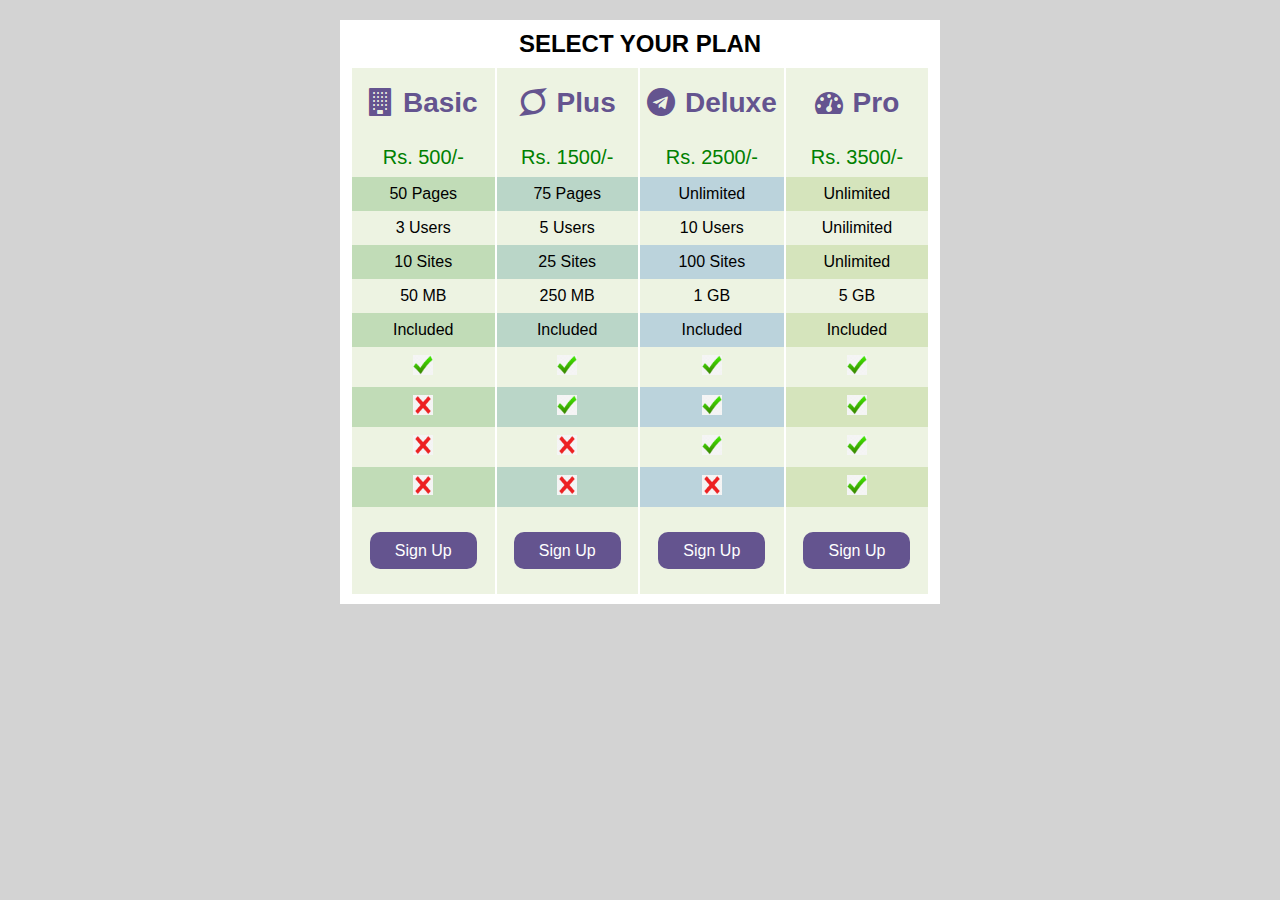
<file: practical13.html>
<!DOCTYPE html>
<html lang="en">
<head>
    <meta charset="UTF-8">
    <meta http-equiv="X-UA-Compatible" content="IE=edge">
    <meta name="viewport" content="width=device-width, initial-scale=1.0">
    <title>Practical-13</title>
    <link rel="Stylesheet" href="https://stackpath.bootstrapcdn.com/font-awesome/4.7.0/css/font-awesome.min.css">
    <style>
        *{padding: 0; margin: 0; box-sizing: border-box; font-family: Arial, Helvetica, sans-serif;}
        body
        {
            min-width: 100%;
            background-color: lightgrey;
        }
        .wrapper
        {
            width: 600px;
            background-color: #fff;
            padding: 10px;
            margin: 20px auto;
        }
        .custom-table
        {
            width: 100%;
            margin: 0 auto;
            border-collapse: collapse;
        }
        .basic
        {
            background-color:#c1dcb7;
        }
        .plus
        {
            background-color:#bad6c8;
        }
        .deluxe
        {
            background-color:#bbd3dc;
        }
        .pro
        {
            background-color:#d5e4bc;
        }
        .custom-table td, .custom-table th
        {
            width: 150px;
            padding: 8px 5px;
            text-align: center;
            border-right: 2px solid white;
            border-left: 2px solid white;
        }
        .custom-table th
        {
            height: 70px;
            color: #64548f;
            font-size: 28px;
        }
        i
        {
            font-size: 28px;
            color: #64548f;
            margin-right: 10px;
        }
        img
        {
            height: 20px;
            width: 20px;
        }
        tbody tr:nth-child(odd), 
        tfoot tr:nth-child(odd)
        {
            background-color: #edf3e2;
        }
        tfoot tr
        {
            line-height: 70px;
        }
        a
        {
            text-decoration: none;
            background-color: #64548f;
            padding: 10px 25px;
            color: white;
            border-radius: 10px;
            vertical-align: middle;
        }
        a:hover
        {
            background-color: red;
        }
        h2
        {
            text-align: center;
            text-transform: uppercase;
            margin-bottom: 10px;
        }
        tbody tr:first-child td
        {
            font-size: 20px;
            color: green;
        }
    </style>
</head>
<body>
    <div class="wrapper">
        <h2>Select Your Plan</h2>
        <table class="custom-table">
            <colgroup class="basic"></colgroup>
            <colgroup class="plus"></colgroup>
            <colgroup class="deluxe"></colgroup>
            <colgroup class="pro"></colgroup>
            <thread>
                <tr>
                    <th><i class="fa fa-building"></i>Basic</th>
                    <th><i class="fa fa-superpowers"></i>Plus</th>
                    <th><i class="fa fa-telegram"></i>Deluxe</th>
                    <th><i class="fa fa-tachometer"></i>Pro</th>
                </tr>
                <thead>
                    <tbody>
                        <tr>
                            <td>Rs. 500/-</td>
                            <td>Rs. 1500/-</td>
                            <td>Rs. 2500/-</td>
                            <td>Rs. 3500/-</td>
                        </tr>
                        <tr>
                            <td>50 Pages</td>
                            <td>75 Pages</td>
                            <td>Unlimited</td>
                            <td>Unlimited</td>
                        </tr>
                        <tr>
                            <td>3 Users</td>
                            <td>5 Users</td>
                            <td>10 Users</td>
                            <td>Unilimited</td>
                        </tr>
                        <tr>
                            <td>10 Sites</td>
                            <td>25 Sites</td>
                            <td>100 Sites</td>
                            <td>Unlimited</td>
                        </tr>
                        <tr>
                            <td>50 MB</td>
                            <td>250 MB</td>
                            <td>1 GB</td>
                            <td>5 GB</td>
                        </tr>
                        <tr>
                            <td>Included</td>
                            <td>Included</td>
                            <td>Included</td> 
                            <td>Included</td>
                        </tr>
                        <tr>
                            <td><img src="/images/icon-check(practical-13).png" alt=""></td>
                            <td><img src="/images/icon-check(practical-13).png" alt=""></td>
                            <td><img src="/images/icon-check(practical-13).png" alt=""></td>
                            <td><img src="/images/icon-check(practical-13).png" alt=""></td>
                        </tr>
                        <tr>
                            <td><img src="/images/icon-x(practical-13).png" alt=""></td>
                            <td><img src="/images/icon-check(practical-13).png" alt=""></td>
                            <td><img src="/images/icon-check(practical-13).png" alt=""></td>
                            <td><img src="/images/icon-check(practical-13).png" alt=""></td>
                        </tr>
                        <tr>
                            <td><img src="/images/icon-x(practical-13).png" alt=""></td>
                            <td><img src="/images/icon-x(practical-13).png" alt=""></td>
                            <td><img src="/images/icon-check(practical-13).png" alt=""></td>
                            <td><img src="/images/icon-check(practical-13).png" alt=""></td>
                        </tr>
                        <tr>
                            <td><img src="/images/icon-x(practical-13).png" alt=""></td>
                            <td><img src="/images/icon-x(practical-13).png" alt=""></td>
                            <td><img src="/images/icon-x(practical-13).png" alt=""></td>
                            <td><img src="/images/icon-check(practical-13).png" alt=""></td>
                        </tr>
                        <tr>

                        </tr>
                    </tbody>
                    <tfoot>
                        <tr>
                            <td><a href="#">Sign Up</a></td>
                            <td><a href="#">Sign Up</a></td>
                            <td><a href="#">Sign Up</a></td>
                            <td><a href="#">Sign Up</a></td>
                        </tr>
                    </tfoot>
                </thead>
            </thread>
        </table>
    </div>
</body>
</html>
</file>
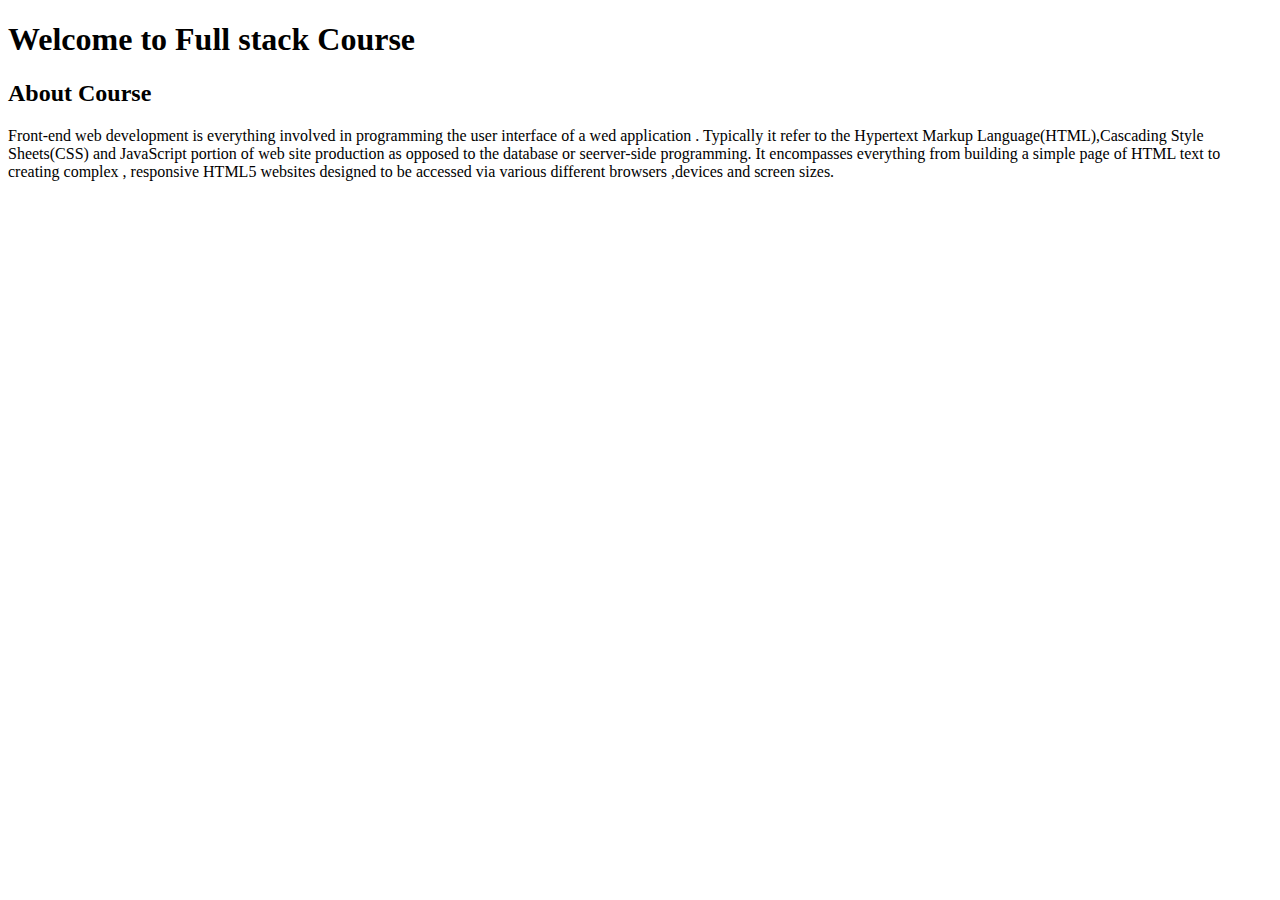
<file: pages/practical1.html>
<!DOCTYPE html>
<html lang="en">
<head>
    <meta charset="UTF-8">
    <meta http-equiv="X-UA-Compatible" content="IE=edge">
    <meta name="viewport" content="width=device-width, initial-scale=1.0">
    <title>Practical 1</title>
</head>
<body>
    <h1>Welcome to Full stack Course</h1>
    <h2>About Course</h2>
    <p>Front-end web development is everything involved in programming the user interface of a wed application .  Typically it refer to the Hypertext Markup Language(HTML),Cascading Style Sheets(CSS) and JavaScript  portion of web site production as opposed to the database or seerver-side programming. It encompasses everything from building a simple page of HTML text to creating complex , responsive HTML5  websites designed to be accessed via various different browsers ,devices and screen sizes.    </p>
</body>
</html>
</file>
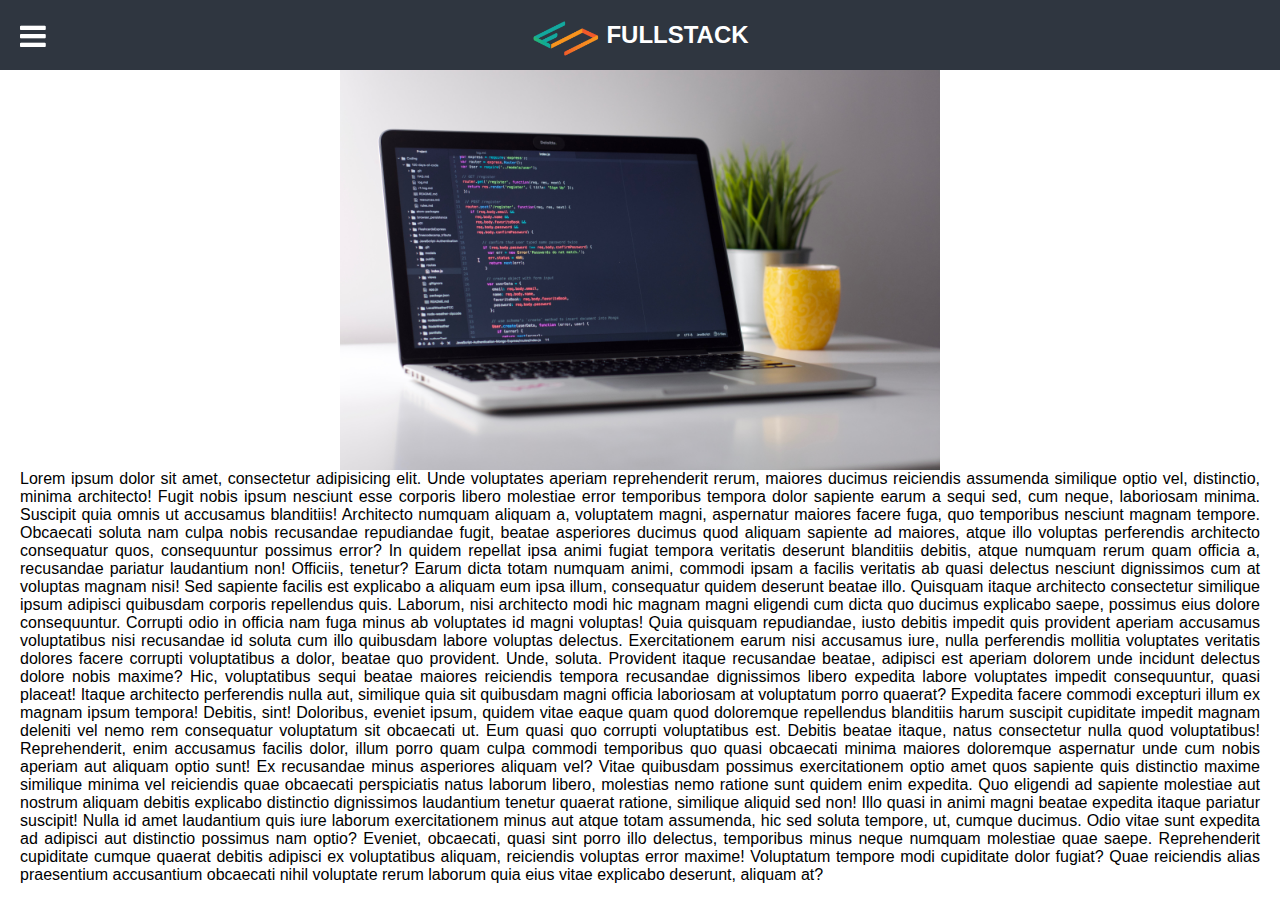
<file: pages/practical10.html>
<!DOCTYPE html>
<html lang="en">
  <head>
    <meta charset="UTF-8" />
    <meta name="viewport" content="width=device-width, initial-scale=1.0" />
    <title>Responsive Side- Bar</title>
    <link rel="stylesheet" href="https://stackpath.bootstrapcdn.com/font-awesome/4.7.0/css/font-awesome.min.css" >
    <style>
        *{
            padding: 0;
            margin: 0;
            box-sizing: border-box;
            font-family: Arial, Helvetica, sans-serif;        
        }
        .header
        {
            width: 100%;
            height: 70px;
            background-color: #2f3640;
            position: fixed;
            top: 0;            
            display: flex;
            justify-content: center;
        }
        .header img
        {
            height: 70px;
            width: 70px;
            margin-right: 5px;
        }
        .header h2
        {            
            line-height: 70px;
            text-align: center;
            color: white;            
        }
        .side-bar
        {
            width: 20%;
            height: 100vh;
            background-color:#353b48 ;
            position: fixed;
            top: 0;
            left: -100%;
            margin-top: 70px; 
            transition: .7s;
        }
        ul
        {
            list-style: none;
            margin: 0;padding: 0;
        }
        ul li
        {
            color: white;
            border-bottom: 2px solid rgba(255,255,255,.1);
        }
        ul li a 
        {
            display: block;
            color: white;
            text-decoration: none;
            text-transform: uppercase;
            padding: 20px;
        }    
        ul li a:hover
        {
            background-color: #dcdde1;
        color: black;    
        }  
        ul li a:hover i {
        background-color: #dcdde1;
        color: black;
        }
        a i {
        font-size: 18px;
        color: white;
        margin-right: 20px;
        }  
        .show-btn, .hide-btn
        {
            position: fixed;
            font-size: 30px;
            color: white;
            transition: .4s;
            top: 20px;
            left: 20px;            
        }
        .hide-btn
        {
            opacity: 0;
        }
        #chk
        {
            position: absolute;
            visibility: hidden;  
             z-index: -100;
        }
        
            #chk:checked ~ .side-bar
            {
                left: 0;
            }
            #chk:checked ~ .show-btn
            {
                opacity: 0;
            }
            #chk:checked ~ .hide-btn
            {
                opacity: 1;
            }
            #chk:checked ~ .main-content
            {
                width: 80%;
            }
        .main-content
        {
            float: right;
            width: 100%;
            transition: .7s;
            padding: 20px;
        }
        .main-content img
        {
            width: 100%;
            max-width: 600px;
            display: block;
            margin: auto;
            margin-top: 50px;
            
        }
        .main-content p
        {
            text-align: justify;
        }
        .social
        {
            margin-top: 180px;
            display: flex;
            justify-content: space-evenly;
            border-top: 2px solid rgba(255,255,255,.1);
            border-bottom: 2px solid rgba(255,255,255,.1);
        }
        .social i
        {
            padding: 10px 0;
            font-size: 30px;
            color: white;
            float: left;
        }

        @media (max-width: 500px)
        {
            .header
        {
            width: 100%;
            height: 70px;
            background-color:  #2f3640;
            position: fixed;
            top: 0;            
            display: flex;
            justify-content: center;
        }
        .header img
        {
            height: 70px;
            width: 70px;
            margin-right: 5px;
        }
        .header h2
        {
            display: none;           
        }
            .side-bar
        {
            width: 100%;
            height: 100vh;
            background-color:#353b48 ;
            position: fixed;
            top: 0;
            left: -100%;
            margin-top: 70px;
            transition: .7s;
            
        }
        ul
        {
            list-style: none;
            
        }
        ul li
        {            
            border-bottom: 2px solid rgba(255,255,255,.1);
        }
        ul li a 
        {
            display: block;
            color: white;
            text-decoration: none;
            text-transform: uppercase;
            padding: 20px;
        }        
       
        .show-btn, .hide-btn
        {
            position: fixed;
            font-size: 30px;
            color: white;
            line-height: 70px;
            transition: .4s;
            top: 0px;
            left: 20px;            
        }
        .hide-btn
        {
            opacity: 0;
        }
        #chk
        {
            position: absolute;
            visibility: hidden;  
             z-index: -100;
        }
        
            #chk:checked ~ .side-bar
            {
                left: 0;
            }
            #chk:checked ~ .show-btn
            {
                opacity: 0;
            }
            #chk:checked ~ .hide-btn
            {
                opacity: 1;
            }
            #chk:checked ~ .content
            {
                width: 80%;
            }
        }
    </style>
   
  <body>
    <div class="header">
        <img
        src="../images/practical10 logo.png"
        alt=""
      />
        <h2>FULLSTACK</h2>
    </div>
        <input type="checkbox"  id="chk">
        <label for="chk" class="show-btn">
            <i class="fa fa-bars"></i>
        </label>
        <label for="chk" class="hide-btn">
            <i class="fa fa-times" ></i>
        </label>
    <div class="side-bar">
        <ul>
            <li>
              <a href="#"
                ><i class="fa fa-home" aria-hidden="true"></i><span>Home</span></a
              >
            </li>
            <li>
              <a href="#"
                ><i class="fa fa-user" aria-hidden="true"></i><span>About</span></a
              >
            </li>
            <li>
              <a href="#"
                ><i class="fa fa-tasks" aria-hidden="true"></i
                ><span>Services</span></a
              >
            </li>
            <li>
              <a href="#"
                ><i class="fa fa-rss" aria-hidden="true"></i><span>Blog</span></a
              >
            </li>
            <li>
              <a href="#"
                ><i class="fa fa-id-card" aria-hidden="true"></i
                ><span>Contact</span></a
              >
            </li>
          </ul>
      <div class="social">          
        <a href="#" target="_blank" "><i class="fa fa-facebook-square"></i></a>
        <a href="#" target="_blank" "><i class="fa fa-youtube-square" aria-hidden="true"></i></a>
        <a href="#" target="_blank" "><i class="fa fa-instagram" aria-hidden="true"></i></a>
      </div>
    </div>
    <div class="main-content">
        <img src="../images/practical10.jpg" alt="">
        <p>
            Lorem ipsum dolor sit amet, consectetur adipisicing elit. Unde voluptates aperiam reprehenderit rerum, maiores ducimus reiciendis assumenda similique optio vel, distinctio, minima architecto! Fugit nobis ipsum nesciunt esse corporis libero molestiae error temporibus tempora dolor sapiente earum a sequi sed, cum neque, laboriosam minima. Suscipit quia omnis ut accusamus blanditiis! Architecto numquam aliquam a, voluptatem magni, aspernatur maiores facere fuga, quo temporibus nesciunt magnam tempore. Obcaecati soluta nam culpa nobis recusandae repudiandae fugit, beatae asperiores ducimus quod aliquam sapiente ad maiores, atque illo voluptas perferendis architecto consequatur quos, consequuntur possimus error? In quidem repellat ipsa animi fugiat tempora veritatis deserunt blanditiis debitis, atque numquam rerum quam officia a, recusandae pariatur laudantium non! Officiis, tenetur? Earum dicta totam numquam animi, commodi ipsam a facilis veritatis ab quasi delectus nesciunt dignissimos cum at voluptas magnam nisi! Sed sapiente facilis est explicabo a aliquam eum ipsa illum, consequatur quidem deserunt beatae illo. Quisquam itaque architecto consectetur similique ipsum adipisci quibusdam corporis repellendus quis. Laborum, nisi architecto modi hic magnam magni eligendi cum dicta quo ducimus explicabo saepe, possimus eius dolore consequuntur. Corrupti odio in officia nam fuga minus ab voluptates id magni voluptas! Quia quisquam repudiandae, iusto debitis impedit quis provident aperiam accusamus voluptatibus nisi recusandae id soluta cum illo quibusdam labore voluptas delectus. Exercitationem earum nisi accusamus iure, nulla perferendis mollitia voluptates veritatis dolores facere corrupti voluptatibus a dolor, beatae quo provident. Unde, soluta. Provident itaque recusandae beatae, adipisci est aperiam dolorem unde incidunt delectus dolore nobis maxime? Hic, voluptatibus sequi beatae maiores reiciendis tempora recusandae dignissimos libero expedita labore voluptates impedit consequuntur, quasi placeat! Itaque architecto perferendis nulla aut, similique quia sit quibusdam magni officia laboriosam at voluptatum porro quaerat? Expedita facere commodi excepturi illum ex magnam ipsum tempora! Debitis, sint! Doloribus, eveniet ipsum, quidem vitae eaque quam quod doloremque repellendus blanditiis harum suscipit cupiditate impedit magnam deleniti vel nemo rem consequatur voluptatum sit obcaecati ut. Eum quasi quo corrupti voluptatibus est. Debitis beatae itaque, natus consectetur nulla quod voluptatibus! Reprehenderit, enim accusamus facilis dolor, illum porro quam culpa commodi temporibus quo quasi obcaecati minima maiores doloremque aspernatur unde cum nobis aperiam aut aliquam optio sunt! Ex recusandae minus asperiores aliquam vel? Vitae quibusdam possimus exercitationem optio amet quos sapiente quis distinctio maxime similique minima vel reiciendis quae obcaecati perspiciatis natus laborum libero, molestias nemo ratione sunt quidem enim expedita. Quo eligendi ad sapiente molestiae aut nostrum aliquam debitis explicabo distinctio dignissimos laudantium tenetur quaerat ratione, similique aliquid sed non! Illo quasi in animi magni beatae expedita itaque pariatur suscipit! Nulla id amet laudantium quis iure laborum exercitationem minus aut atque totam assumenda, hic sed soluta tempore, ut, cumque ducimus. Odio vitae sunt expedita ad adipisci aut distinctio possimus nam optio? Eveniet, obcaecati, quasi sint porro illo delectus, temporibus minus neque numquam molestiae quae saepe. Reprehenderit cupiditate cumque quaerat debitis adipisci ex voluptatibus aliquam, reiciendis voluptas error maxime! Voluptatum tempore modi cupiditate dolor fugiat? Quae reiciendis alias praesentium accusantium obcaecati nihil voluptate rerum laborum quia eius vitae explicabo deserunt, aliquam at?
        </p>
    </div>  
  </body>
</html>
</file>
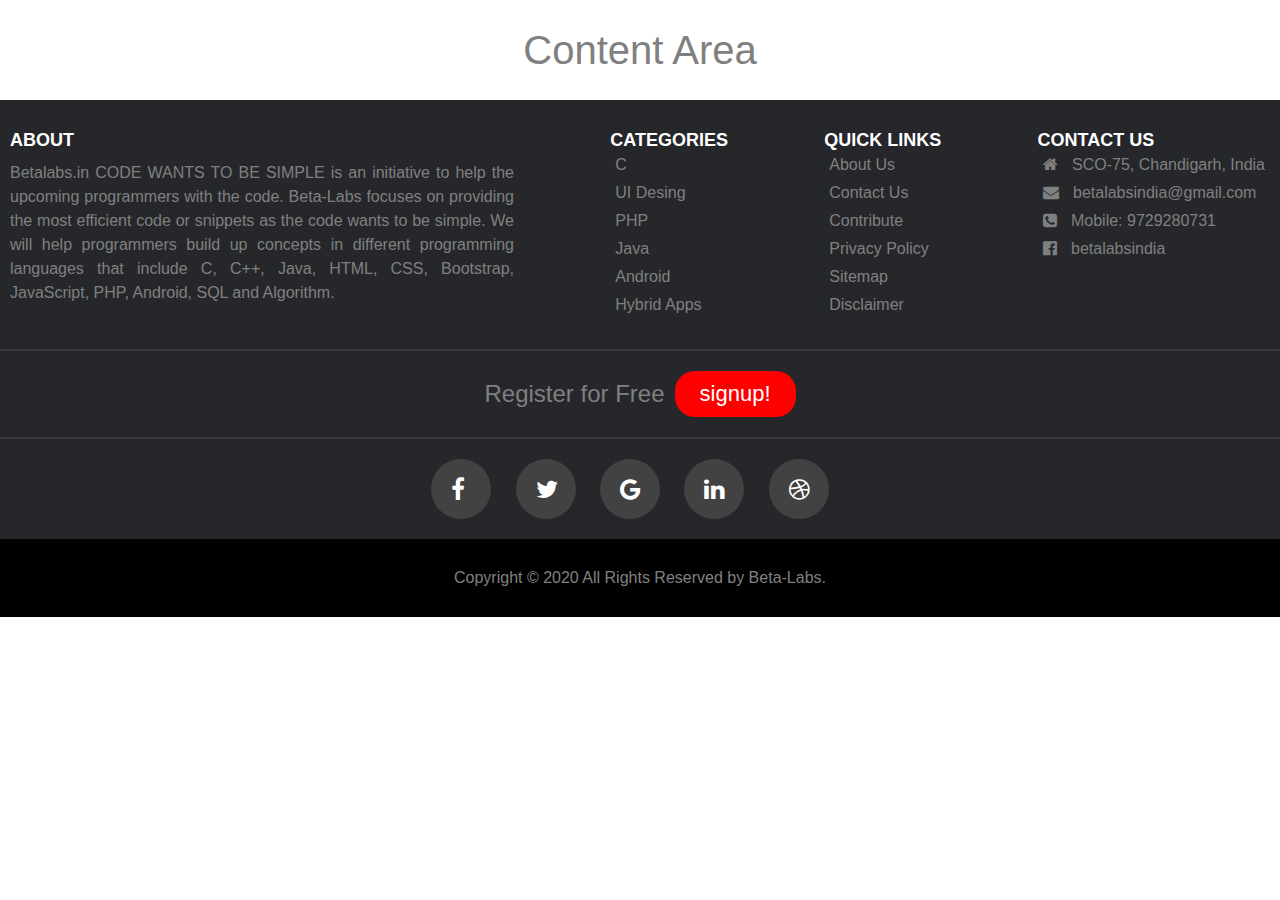
<file: pages/practical11.html>
<!DOCTYPE html>
<html lang="en">
  <head>
    <meta charset="UTF-8" />
    <meta name="viewport" content="width=device-width, initial-scale=1.0" />
    <title>Responsive Footer</title>
    <link rel="stylesheet" href="../css/practical11.css" />
    <link
      rel="stylesheet"
      href="https://stackpath.bootstrapcdn.com/font-awesome/4.7.0/css/font-awesome.min.css"
      integrity="sha384-wvfXpqpZZVQGK6TAh5PVlGOfQNHSoD2xbE+QkPxCAFlNEevoEH3Sl0sibVcOQVnN"
      crossorigin="anonymous"
    />
  </head>
  <body>
    <section class="main-content">Content Area</section>
    <footer>
      <section class="sec-1">
        <section class="about">
          <h2>About</h2>
          <p>
            Betalabs.in CODE WANTS TO BE SIMPLE is an initiative to help the
            upcoming programmers with the code. Beta-Labs focuses on providing
            the most efficient code or snippets as the code wants to be simple.
            We will help programmers build up concepts in different programming
            languages that include C, C++, Java, HTML, CSS, Bootstrap,
            JavaScript, PHP, Android, SQL and Algorithm.
          </p>
        </section>
        <section class="link1">
          <h2>Categories</h2>
          <ul>
            <li><a href="#">C</a></li>
            <li><a href="#">UI Desing</a></li>
            <li><a href="#">PHP</a></li>
            <li><a href="#">Java</a></li>
            <li><a href="#">Android</a></li>
            <li><a href="#">Hybrid Apps</a></li>
          </ul>
        </section>
        <section class="link2">
          <h2>Quick Links</h2>
          <ul>
            <li><a href="#">About Us</a></li>
            <li><a href="#">Contact Us</a></li>
            <li><a href="#">Contribute</a></li>
            <li><a href="#">Privacy Policy</a></li>
            <li><a href="#">Sitemap</a></li>
            <li><a href="#">Disclaimer</a></li>
          </ul>
        </section>
        <section class="link3">
          <h2>Contact Us</h2>
          <ul>
            <li>
              <i class="fa fa-home"></i> <span>SCO-75, Chandigarh, India</span>
            </li>
            <li>
              <i class="fa fa-envelope"></i>
              <span>betalabsindia@gmail.com</span>
            </li>
            <li>
              <i class="fa fa-phone-square"></i>
              <span>Mobile: 9729280731</span>
            </li>
            <li>
              <i class="fa fa-facebook-official"></i>
              <a href="#">betalabsindia</a>
            </li>
          </ul>
        </section>
      </section>
      <hr width="100%" noshade/>
      <section class="sec-2">
        <p>Register for Free</p>
        <a href="#">signup!</a>
      </section>
      <hr width="100%" noshade/>
      <section class="sec-3">
        <ul>
          <li>
            <a href="#"><i class="fa fa-facebook"></i></a>
          </li>
          <li>
            <a href="#"><i class="fa fa-twitter"></i></a>
          </li>
          <li>
            <a href="#"><i class="fa fa-google"></i></a>
          </li>
          <li>
            <a href="#"><i class="fa fa-linkedin"></i></a>
          </li>
          <li>
            <a href="#"><i class="fa fa-dribbble"></i></a>
          </li>
        </ul>
      </section>
      <section class="sec-4">
        <p>
          Copyright © 2020 All Rights Reserved by
          <a href="https://www.beta-labs.in">Beta-Labs.</a>
        </p>
      </section>
    </footer>
  </body>
</html>
</file>
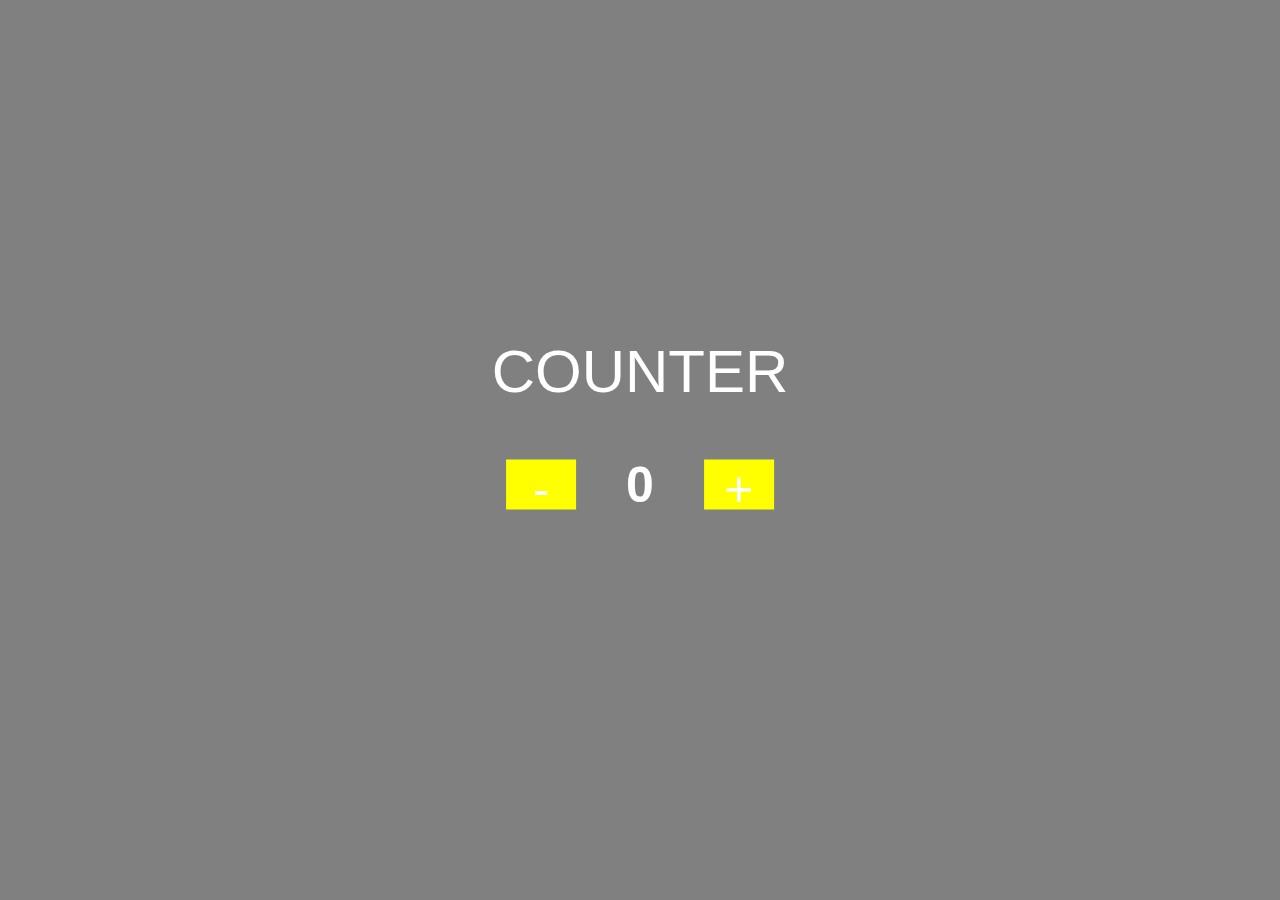
<file: pages/practical14.html>
<!DOCTYPE html>
<html lang="en">
<head>
    <meta charset="UTF-8">
    <meta http-equiv="X-UA-Compatible" content="IE=edge">
    <meta name="viewport" content="width=device-width, initial-scale=1.0">
    <title>Practical-14</title>
    <style>
        *{
            padding: 0;margin: 0;box-sizing: border-box;
        }
        body{
            background-color: grey;
            position: absolute;
            top: 50%;
            left: 50%;
            transform: translate(-50%, -50%);
            text-align: center;
            color: white;
            font-size: 60px;
            font-family: Arial, Helvetica, sans-serif;
            text-transform: uppercase;
        }
        .card{
            display: flex;
            justify-content: center;
            align-items: center;
            height: 100%;
            padding: 50px;
           
        }
        h2{
            margin: 0 50px;
            font-size: 50px;
        }
        button{
            width: 70px;
            height: 50px;
            outline: none;
            border-style: none;
            font-size: 50px;
            background-color: yellow;
            color: white;
            box-shadow: 8px 8px 20px #00000027,-8px -8px, 20px #969393;
           
        }
        button:hover{
            background-color: rgb(233, 233, 143);
            color: whitesmoke;
            border-color: black;
        }
    </style>
</head>
<body>
    <div class="container">
        <p>Counter</p>
        <div class="card">
            <button onclick="decrement()">-</button>
            <h2 id="root"></h2>
            <button onclick="increment()">+</button>
        </div>

    </div>
    <script>
        var data = 0;
        document.getElementById("root").innerText=data;
        function decrement(){
            if(data == 0){
                return;
            }
            data = data-1;
            document.getElementById("root").innerText=data;
        }
        function increment(){
            data = data+1;
            document.getElementById("root").innerText=data;
        }
    </script>
</body>
</html>
</file>
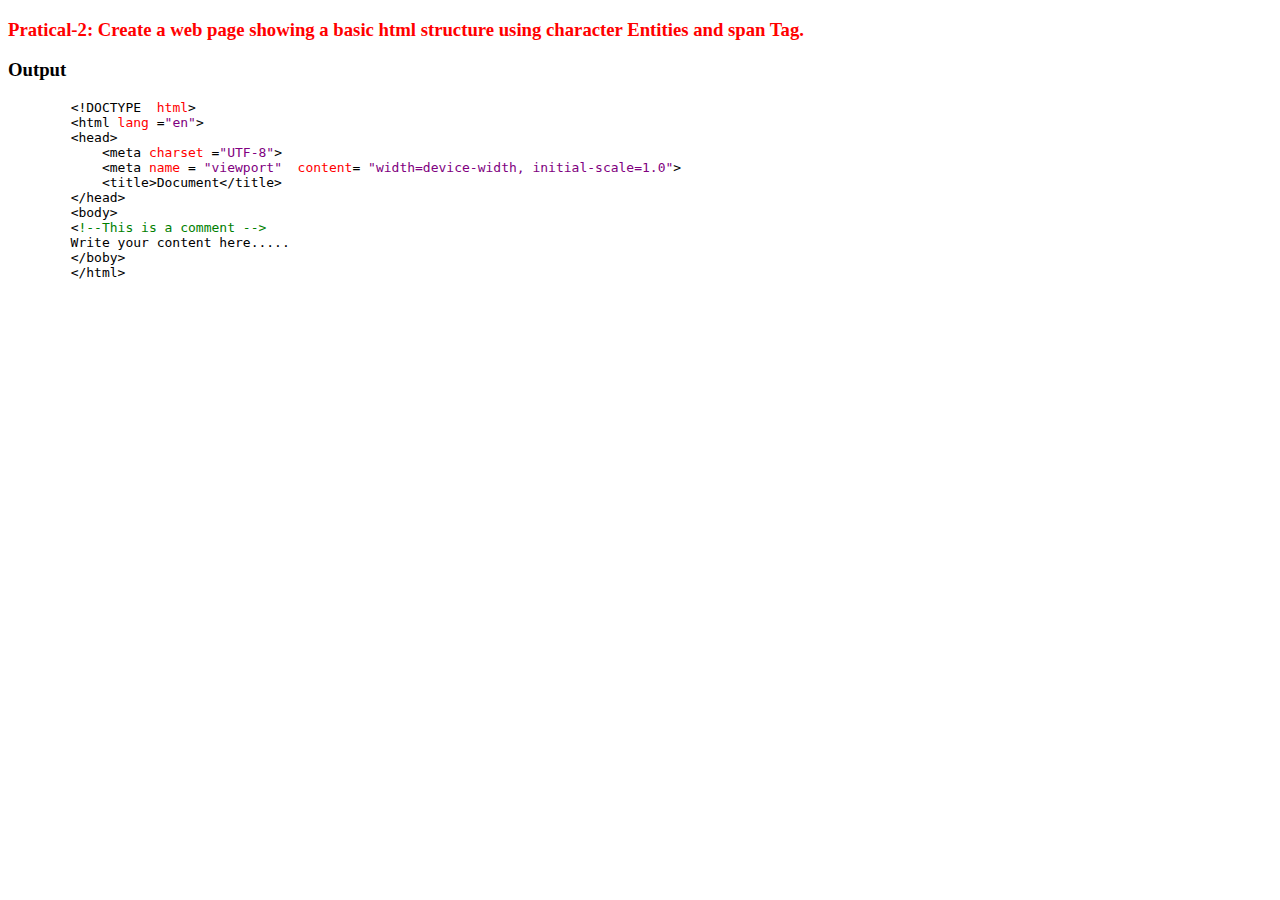
<file: pages/practical2.html>
<!DOCTYPE html>
<html lang="en">
<head>
    <meta charset="UTF-8">
    <meta http-equiv="X-UA-Compatible" content="IE=edge">
    <meta name="viewport" content="width=device-width, initial-scale=1.0">
    <title>Assignment-2</title>
</head>
<body>
    <h3 style="color:red;"> Pratical-2: Create a web page showing a basic html structure using character Entities and span Tag.</h3>
    <h3>Output</h3>
    <pre>
        <span><</span>!DOCTYPE <span style="color : red"> html</span>>
        <span><</span>html <span style="color: red">lang </span>=<span style="color : purple">"en"</span>>
        <span><</span>head>
            <span><</span>meta <span style = "color : red" >charset </span>=<span style = "color : purple">"UTF-8"</span>>
            <span><</span>meta <span style = "color : red">name </span>= <span style = "color :purple" >"viewport"</span> <span style = "color : red" > content</span>= <span style = "color :purple" >"width=device-width, initial-scale=1.0"</span>>
            <span><</span>title>Document<span><</span>/title>
        <span><</span>/head>
        <span><</span>body>
        <span><</span><span style="color : green;">!--This is a comment --></span>
        Write your content here.....
        <span><</span>/boby>
        <span><</span>/html>
    </pre>
</body>
</html>
</file>
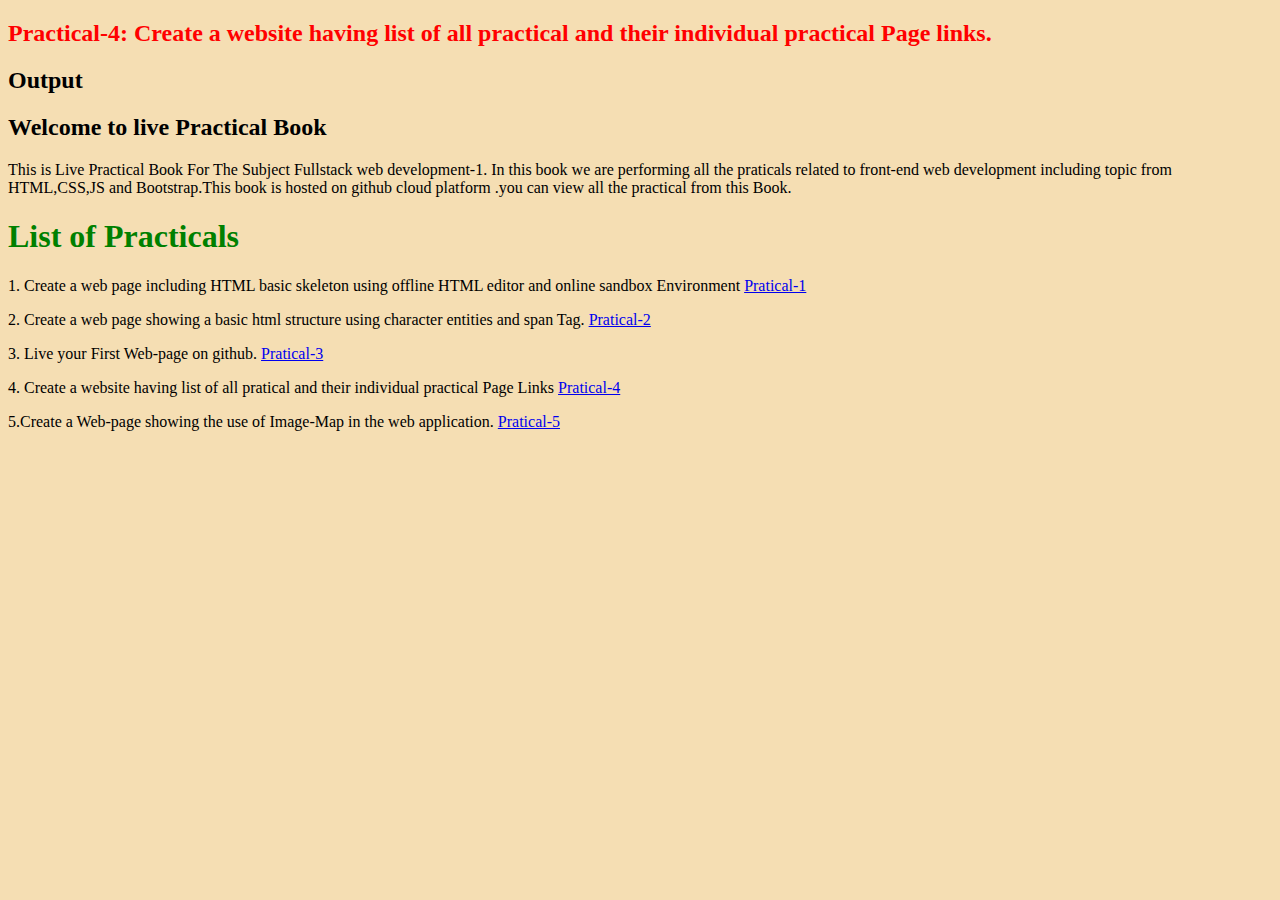
<file: pages/practical4.html>
<!DOCTYPE html>
<html lang="en">
<head>
    <meta charset="UTF-8">
    <meta http-equiv="X-UA-Compatible" content="IE=edge">
    <meta name="viewport" content="width=device-width, initial-scale=1.0">
    <title>Practical 4</title>
    <link rel="stylesheet" href="../css/practical4.css"></link>
</head>
<body>
    <span style="color: red;"><h2> Practical-4: Create a website having list of all practical and their individual 
    practical Page links.</h2></span>
    <h2>Output</h2>
    <h2>Welcome to live Practical Book</h2>
    <p>This is Live Practical Book For The Subject Fullstack web development-1.
        In this book we are performing all the praticals related to front-end web development
        including topic from HTML,CSS,JS and Bootstrap.This book is hosted on github 
        cloud platform .you can view all the practical from this Book.
    </p>
    <span style="color: green;"> <h1>List of Practicals</h1></span>
    <p>
        1. Create a web page including HTML basic skeleton using offline HTML editor
        and online sandbox Environment
        <a href="practical1.html">Pratical-1</a>
    </p>
    <p>
        2. Create a web page showing a basic html structure using character entities
        and span Tag.
        <a href="practical2.html">Pratical-2</a>
    </p>
    <p>
        3. Live your First Web-page on github.
        <a href="practical3.html">Pratical-3</a>
    </p>
    <p>
        4. Create a website having list of all pratical and their individual practical
        Page Links
        <a href="practical4.html">Pratical-4</a>
    </p>
    <p>
        5.Create a Web-page showing the use of Image-Map in the web application.
        <a href="practical5.html">Pratical-5</a>
    </p>
</body>
</html>
</file>
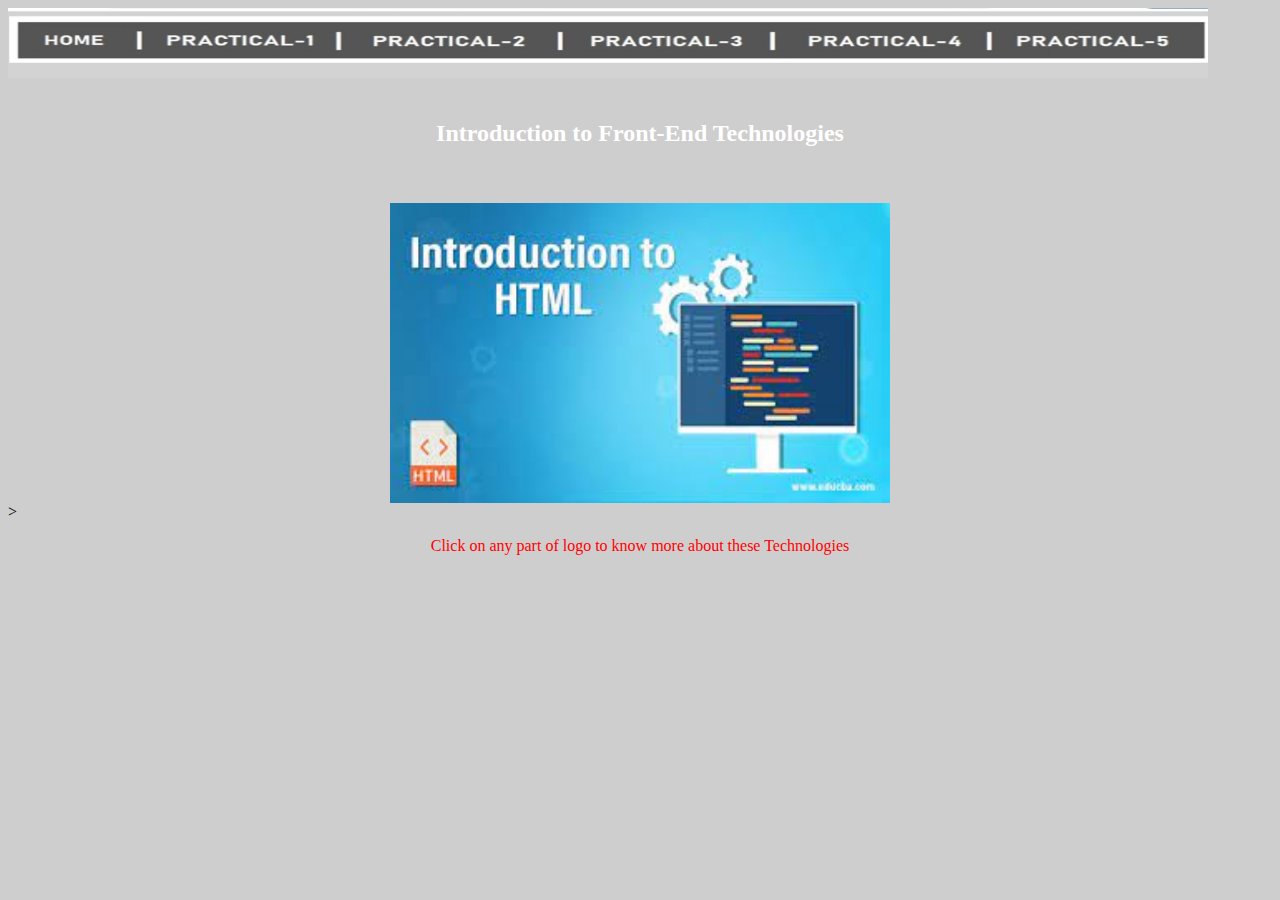
<file: pages/practical5.html>
<!DOCTYPE html>
<html lang="en">
<head>
    <meta charset="UTF-8">
    <meta http-equiv="X-UA-Compatible" content="IE=edge">
    <meta name="viewport" content="width=device-width, initial-scale=1.0">
    <title>Practical 5</title>
    <link rel="stylesheet" href="../css/practical5.css"></link>
</head>
<body>
    <img src="../images/practical5(1).png" alt="" style="height: 70px; width: 1200px;"
    usemap="#Mymap" >
    <map name="Mymap">
        <area
            shape="rectangle" 
            coords="14,20 ,140,60"
            href="https://github.com/01ayushi27/symmetrical-computing-machine" 
            alt=""
         />
         <area
            shape="rectangle" 
            coords="160,20, 330,70"
            href="https://github.com/01ayushi27/symmetrical-computing-machine/blob/master/pages/practical1.html" 
            alt=""
         />
         <area
            shape="rectangle" 
            coords="350,20 , 550,70"
            href="https://github.com/01ayushi27/symmetrical-computing-machine/blob/master/pages/practical2.html" 
            alt=""
         />
         <area
            shape="rectangle" 
            coords="570,20 , 760,70"
            href="https://github.com/01ayushi27/symmetrical-computing-machine/blob/master/pages/practical3.html" 
            alt=""
         />
         <area
            shape="rectangle" 
            coords="780,20 , 970,70 "
            href="https://github.com/01ayushi27/symmetrical-computing-machine/blob/master/pages/practical4.html" 
            alt=""
         />
         <area
            shape="rectangle" 
            coords="990,20 , 1250,70"
            href="https://github.com/01ayushi27/symmetrical-computing-machine/blob/master/pages/practical5.html" 
            alt=""
         />
    </map>
    <br>
    <br>
    <span style="color:white;">
    <h2> Introduction to Front-End Technologies</h2>
    </span>
    <br>
    <br>
    <div id="images">
    <img src="../images/practical5B.jpg" alt="" style="height: 300px; width: 500px;"
    usemap="#map2" >>
    <map name="#map2">
      <area
         shape="rectangle" 
         coords="24,12 , 218,140"
         href="../images/html.png" 
         alt=""
      />
      <area
         shape="circle" 
         coords="360,50 ,100"
         href="../images/css.png" 
         alt=""
   />
      <area
         shape="rectangle" 
         coords="34,170 , 200,400"
         href="../images/js.png" 
         alt=""
   />
      <area
         shape="poly" 
         coords="360,150 , 280,360 , 430,380"
         href="../images/bs.jpg" 
         alt=""
      />
    </map>
   </div>
    <span style="color : red;">
     <p>Click on any part of logo to know more about these Technologies</p></span>
</body>
</html>
</file>
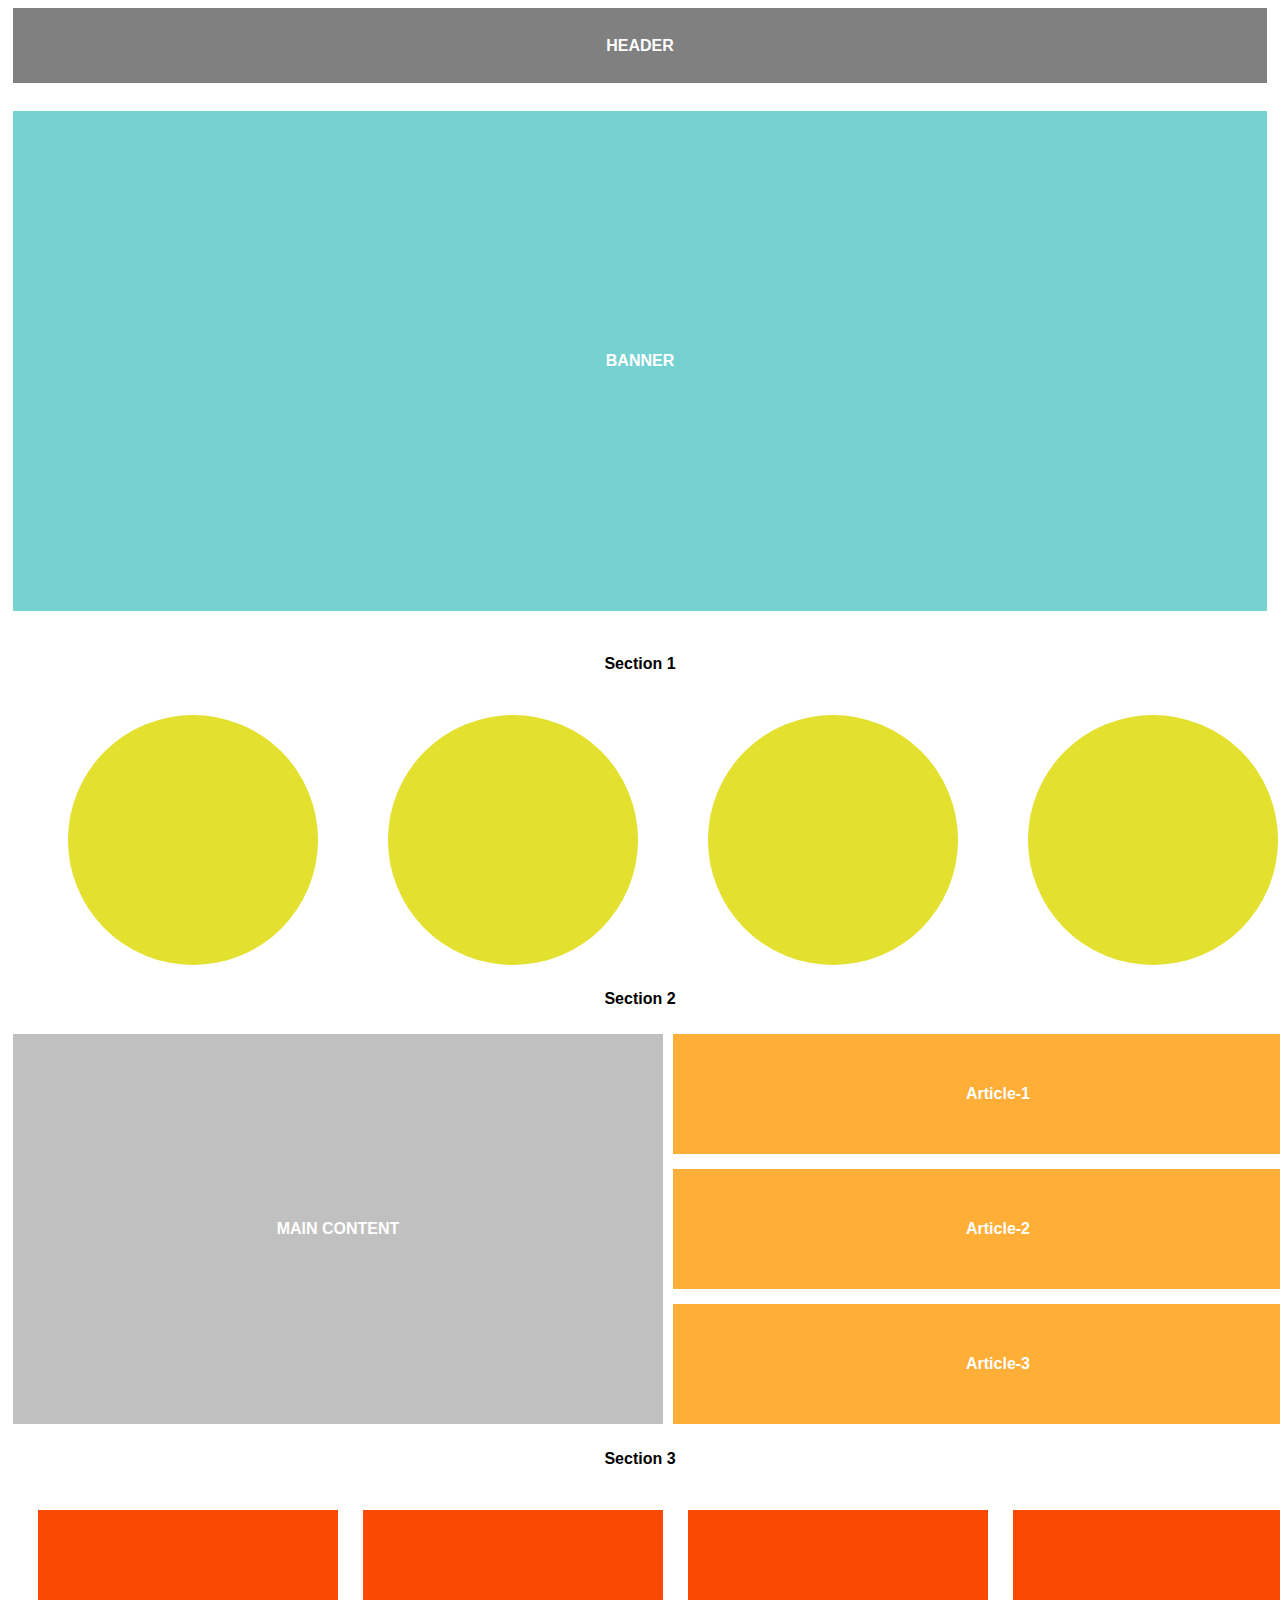
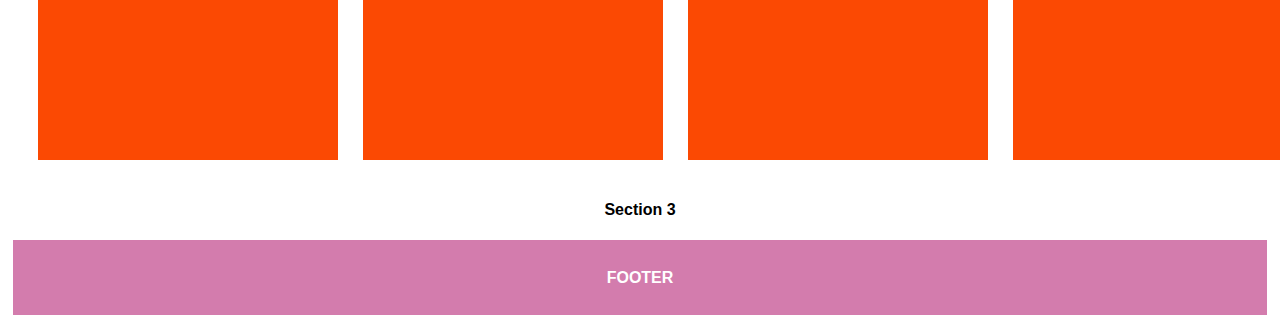
<file: pages/practical7.html>
<!DOCTYPE html>
<html lang="en" dir="ltr">
  <head>
    <meta charset="utf-8">
    <title>Practical 7</title>
    <style>
      * {
        font-family: Arial;
      }
      .navbar {
        display: flex;
        align-items: center;
        justify-content: center;
        color: white;
        margin: 5px;
        height: 75px;
        background-color: grey;
      }
      .banner {
        display: flex;
        align-items: center;
        justify-content: center;
        color: white;
        margin: 5px;
        height: 500px;
        background-color: #76D1D1;
      }
      .section1 {
        display: inline-flex;
        height: 200px;
        margin: 20px;
      }
      .circle {
        color: white;
        border-radius: 50%;
        width: 250px;
        height: 250px;
        margin-left: 40px;
        margin-right: 30px;
        background-color: #E3E02F;
      }

      .section3 {
        display: inline-flex;
        height: 250px;
        margin: 20px;
      }
      .square {
        color: white;
        width: 300px;
        margin-left: 10px;
        margin-right: 15px;
        background-color: #FB4903;
      }
      .section2 {
        display: inline-flex;
        height: 400px;
      }
      .left {
        display: flex;
        align-items: center;
        justify-content: center;
        color: white;
        margin: 5px;
        width: 650px;
        background-color: silver;
      }
      .right {
        margin: 5px;
        width: 650px;
      }
      .article {
        display: flex;
        align-items: center;
        justify-content: center;
        color: white;
        height: 120px;
        margin-bottom: 15px;
        background-color: #FFAE38;
      }
      .footer {
        display: flex;
        align-items: center;
        justify-content: center;
        color: white;
        margin: 5px;
        height: 75px;
        background-color: #D37CAD;
      }
    </style>
  </head>
  <body>
    <div class="navbar">
      <p style="text-align:center"><b>HEADER</b></p>
    </div>
    <br>
    <div class="banner">
      <p stylt="text-align:center"><b>BANNER</b></p>
    </div>
    <br>
    <h4 style="text-align:center">Section 1</h4>
    <div class="section1">
        <div class="circle">

        </div>
        <div class="circle">

        </div>
        <div class="circle">

        </div>
        <div class="circle">

        </div>
    </div>
    <br>
    <h4 style="text-align:center">Section 2</h4>
    <div class="section2">
      <div class="left">
        <p style="text-align: center;"><b>MAIN CONTENT</b></p>
      </div>
      <div class="right">
          <div class="article">
            <p style="text-align: center;"><b>Article-1</b></p>
          </div>
          <div class="article">
            <p style="text-align: center;"><b>Article-2</b></p>
          </div>
          <div class="article">
            <p style="text-align: center;"><b>Article-3</b></p>
          </div>
        </div>
      </div>
      <br>
      <h4 style="text-align:center">Section 3</h4>
      <div class="section3">
          <div class="square">

            </div>
            <div class="square">

            </div>
            <div class="square">

            </div>
            <div class="square">

            </div>
      </div>
      <br>
      <h4 style="text-align:center">Section 3</h4>
      <div class="footer">
        <p align="center"><b>FOOTER</b></p>
      </div>
  </body>
</html>
</file>
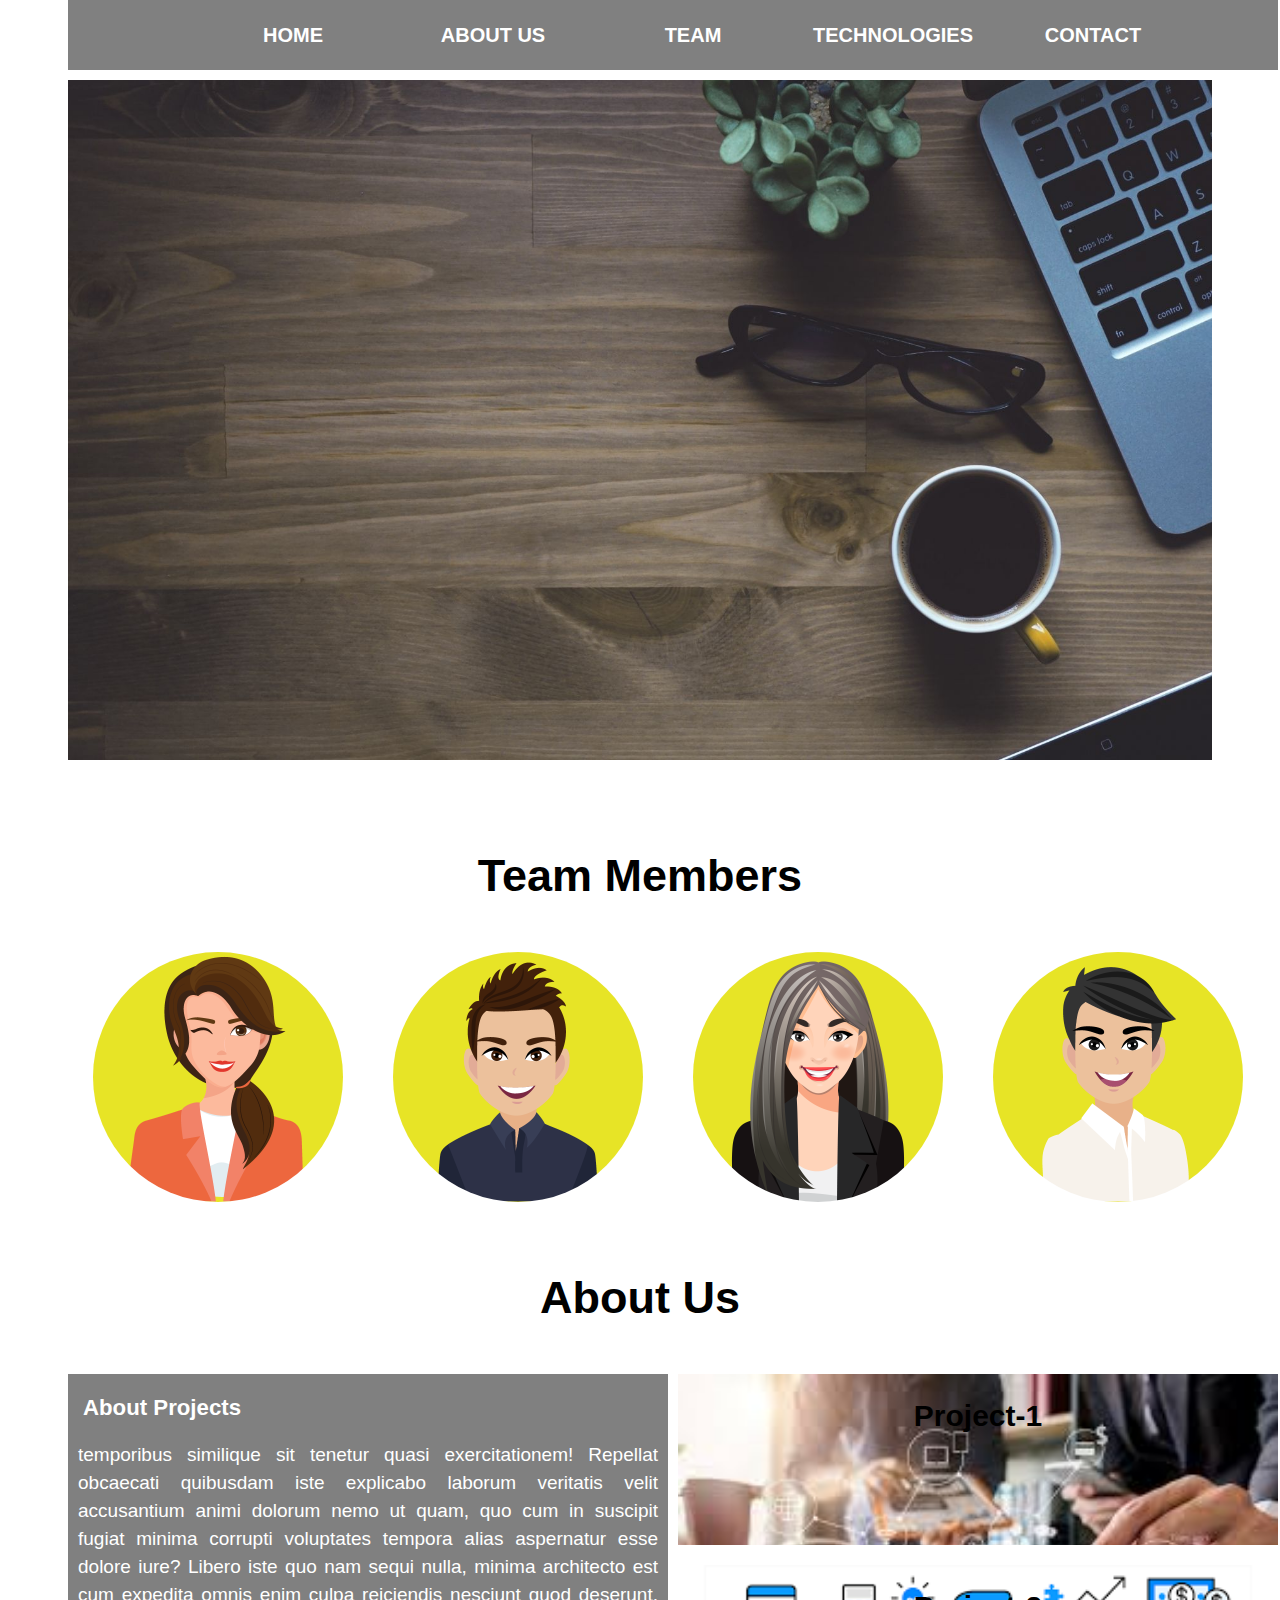
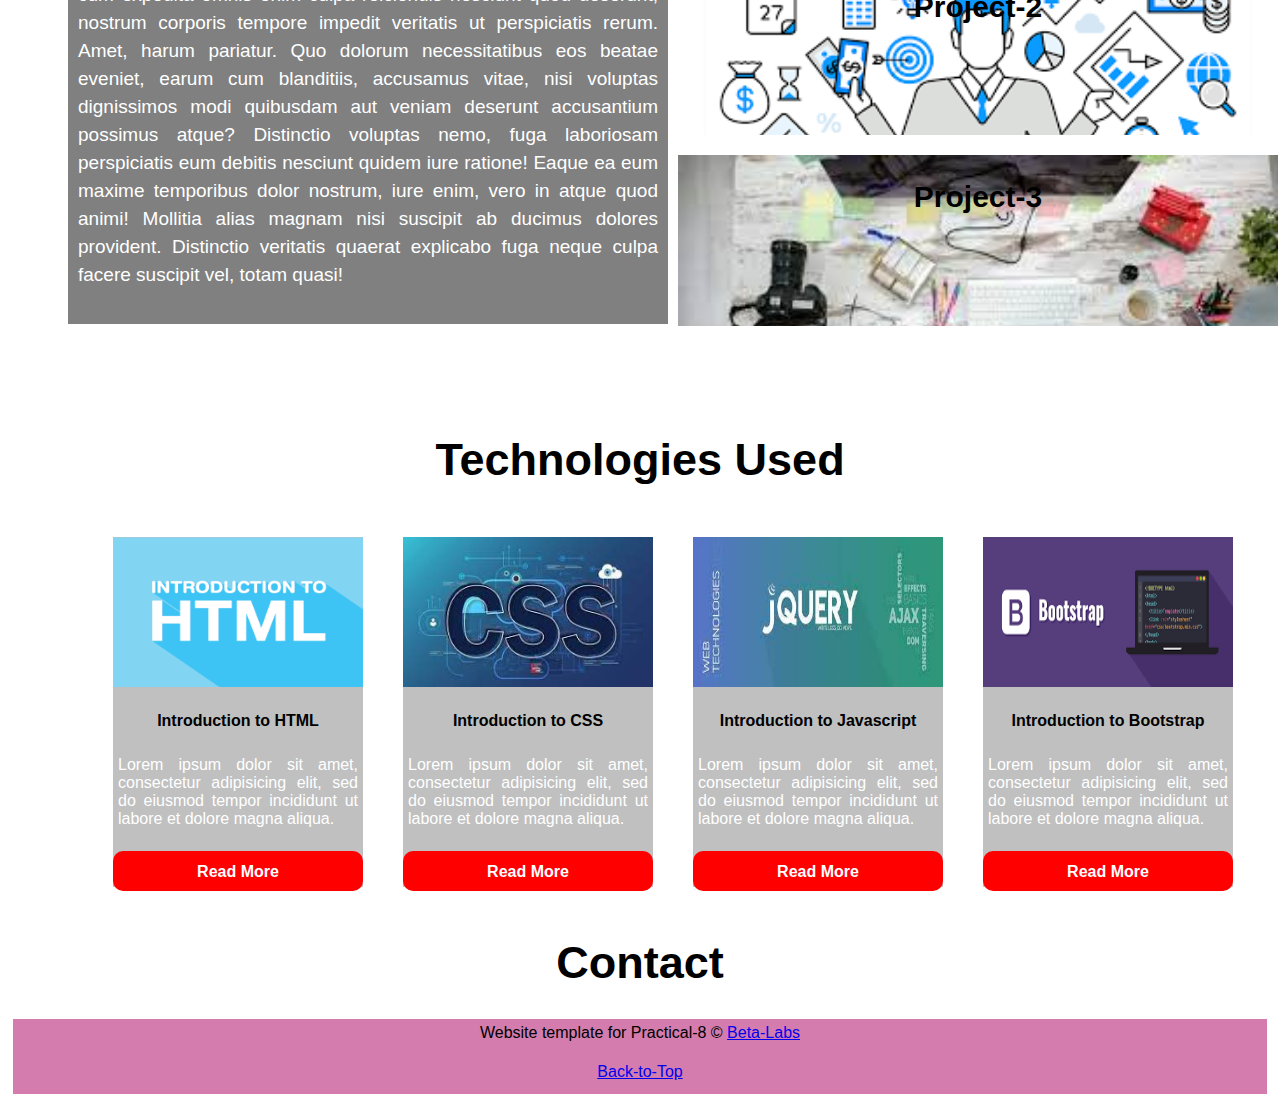
<file: pages/practical8.html>
<!DOCTYPE html>
<html lang="en" dir="ltr">
  <head>
    <meta charset="utf-8">
    <title>Practical 8</title>
    <style>
      * {
        font-family: Arial;
        box-sizing: border-box;
      }
      h1 {
        text-align: center;
        font-size: 45px;
      }
      h2 {
        text-align: center;
        color: black;
      }
      .navbar {
        margin-bottom: 50px;
        font-size: 20px;
        position: fixed;
        top: 0;
        width: 1210px;
        display: flex;
        align-items: center;
        justify-content: space-around;
        margin-left: 60px;
        margin-right: 60px;
        color: white;
        height: 70px;
        background-color: grey;
      }
      .tabs {
        text-align: center;
        color: white;
        width: 200px;
        padding: 20px;
      }
      .tabs:hover {
        padding: 20px;
        color: black;
        background-color: white;
      }

      .banner {
        margin-top: 80px;
        background-image: url('../images/practical8.jpg');
        background-size: cover;
        background-repeat: no-repeat;
        display: flex;
        color: white;
        margin-left: 60px;
        margin-right: 60px;
        height: 680px;
        background-color: #76D1D1;
      }
      .section1 {
        display: inline-flex;
        height: 200px;
        margin-top: 20px;
        margin-left: 60px;
        margin-right: 60px;
        margin-bottom: 90px;
      }
      .circle {
        color: white;
        border-radius: 50%;
        width: 250px;
        height: 250px;
        margin-left: 25px;
        margin-right: 25px;
        background-color: #e7e426;
        background-size: cover;
      }

      .section2 {
        margin-top: 20px;
        display: inline-flex;
        height: 550px;
        margin-top: 20px;
        margin-left: 60px;
        margin-right: 60px;
        margin-bottom: 20px;
      }
      #left-content > h3 {
        color: white;
        text-align: left;
        margin: 10px 5px;
      }
      .left {
        float: left;
        display: block;
        font-size: 19px;
        padding: 10px;
        text-align: justify;
        line-height: 28px;
        display: flex;
        color: white;
        width: 600px;
        margin-right: 10px;
        background-color: grey;
      }
      .right {
        width: 600px;
      }
      .article {
        background-size: cover;
        font-size: 20px;
        display: flex;
        justify-content: center;
        color: white;
        height: 31%;
        margin-bottom: 20px;
        background-color: #FFAE38;
      }
      .section3 {
        margin-top: 20px;
        display: inline-flex;
        height: 350px;
        margin-left: 75px;
        margin-bottom: 20px;

      }
      .square > p {
        padding: 5px;
        text-align: justify;
      }
      .square {
        color: white;
        width: 250px;
        margin-left: 30px;
        margin-right: 10px;
        background-color: silver;
      }
      img {
        width: 100%;
        height: 150px;
      }
      .button {
        display: block;
        margin-top: 18px;
        font-family: sans-serif;
        border-radius: 10px;
        height: 40px;
        background-color: red;
        text-align: center;
        padding-top: 12px;
        text-decoration: none;
        color: white;
      }
      .button:hover {
        background-color: blue;
      }
      .footer {
        justify-content: center;
        color: black;
        margin: 5px;
        height: 75px;
        background-color: #D37CAD;
      }
    </style>
  </head>
  <body>
    <div class="navbar">
      <ul style="display:inline-flex">
        <a href="#" class="tabs" style="text-decoration:none"><b>HOME</b></a>
        <a href="#section2" class="tabs" style="text-decoration:none"><b>ABOUT US</b></a>
        <a href="#section1" class="tabs" style="text-decoration:none"><b>TEAM</b></a>
        <a href="#section3" class="tabs" style="text-decoration:none"><b>TECHNOLOGIES</b></a>
        <a href="#section4" class="tabs" style="text-decoration:none"><b>CONTACT</b></a>
      </ul>
    </div>
    <div class="banner">
    </div>
    <a id="section1"></a>
    <h1 style="margin-top:90px"><b>Team Members</b></h1>
    <div class="section1">
        <div class="circle" style="background-image: url('../images/practical8a.png')">

        </div>
        <div class="circle" style="background-image: url('../images/practical8c.png')">

        </div>
        <div class="circle" style="background-image: url('../images/practical8b.png')">

        </div>
        <div class="circle" style="background-image: url('../images/practical8d.png')">

        </div>
    </div>
    <a id="section2"></a>
    <h1><b>About Us</b></h1>
    <div class="section2">
      <div class="left">
        <div id="left-content">
          <h3>About Projects</h3>
          <p>temporibus similique sit tenetur quasi exercitationem! Repellat obcaecati quibusdam iste explicabo laborum veritatis velit accusantium
            animi dolorum nemo ut quam, quo cum in suscipit fugiat minima corrupti voluptates tempora alias aspernatur esse dolore iure? Libero iste
            quo nam sequi nulla, minima architecto est cum expedita omnis enim culpa reiciendis nesciunt quod deserunt, nostrum corporis tempore impedit
            veritatis ut perspiciatis rerum. Amet, harum pariatur. Quo dolorum necessitatibus eos beatae eveniet, earum cum blanditiis, accusamus vitae,
            nisi voluptas dignissimos modi quibusdam aut veniam deserunt accusantium possimus atque? Distinctio voluptas nemo, fuga laboriosam perspiciatis
            eum debitis nesciunt quidem iure ratione! Eaque ea eum maxime temporibus dolor nostrum, iure enim, vero in atque quod animi! Mollitia alias
            magnam nisi suscipit ab ducimus dolores provident. Distinctio veritatis quaerat explicabo fuga neque culpa facere suscipit vel, totam quasi!</p>
          </div>
        </div>
      <div class="right">
          <div class="article" style="background-image: url('../images/practical8e.jpg')">
            <h2><b>Project-1</b></h2>
          </div>
          <div class="article" style="background-image: url('../images/practical8f.png')">
            <h2><b>Project-2</b></h2>
          </div>
          <div class="article" style="background-image: url('../images/practical8g.jpg')">
            <h2><b>Project-3</b></h2>
          </div>
        </div>
      </div>
      <br>
      <a id="section3"></a>
      <h1 style="margin-top:90px"><b>Technologies Used</b></h1>
      <div class="section3">
          <div class="square">
            <div class="image">
            <img src="../images/html.png" alt="">
            </div>
            <h4 style="text-align:center; color:black">Introduction to HTML</h4>
            <p>Lorem ipsum dolor sit amet, consectetur adipisicing elit, sed do eiusmod tempor incididunt ut labore et dolore
             magna aliqua.</p>
            <a href="../images/html.png" class="button">
              <span><b>Read More</b></span>
            </a>
          </div>
            <div class="square">
              <div class="image">
              <img src="../images/css.jpg" alt="">
              </div>
              <h4 style="text-align:center; color:black">Introduction to CSS</h4>
              <p>Lorem ipsum dolor sit amet, consectetur adipisicing elit, sed do eiusmod tempor incididunt ut labore et dolore
               magna aliqua.</p>
              <a href="../images/css.jpg" class="button">
                <span><b>Read More</b></span>
              </a>
            </div>
            <div class="square">
              <div class="image">
              <img src="../images/js.jpg" alt="">
              </div>
              <h4 style="text-align:center; color:black">Introduction to Javascript</h4>
              <p>Lorem ipsum dolor sit amet, consectetur adipisicing elit, sed do eiusmod tempor incididunt ut labore et dolore
               magna aliqua.</p>
              <a href="../images/js.jpg" class="button">
                <span><b>Read More</b></span>
              </a>
            </div>
            <div class="square">
              <div class="image">
              <img src="../images/bs.png" alt="">
              </div>
              <h4 style="text-align:center; color:black">Introduction to Bootstrap</h4>
              <p>Lorem ipsum dolor sit amet, consectetur adipisicing elit, sed do eiusmod tempor incididunt ut labore et dolore
               magna aliqua.</p>
              <a href="../images/bs.png" class="button">
                <span><b>Read More</b></span>
              </a>
            </div>
      </div>
      <br>
      <a id="section4"></a>
      <h1><b>Contact</b></h1>
      <div class="footer">
        <p align="center" style="padding:5px">Website template for Practical-8 © <a href="https://www.beta-labs.in/">Beta-Labs</a></p>
        <p align="center"><a href="#">Back-to-Top</a></p>
      </div>
  </body>
</html>
</file>
<file: css/practical11.css>
* {
    margin: 0;
    padding: 0;
    box-sizing: border-box;
    font-family: Arial, Helvetica, sans-serif;
  }
  .main-content {
    width: 100%;
    height: 100px;
    display: flex;
    justify-content: center;
    align-items: center;
    font-size: 40px;
    color: grey;
  }
  footer {
    width: 100%;
    background-color: #26272b;
  }
  .sec-1 {
    display: flex;
    flex-direction: row;
    justify-content: space-between;
    padding: 30px 10px;
  }
  .about {
    width: 40%;
  }
  .sec-1 h2 {
    font-size: 18px;
    color: white;
    text-transform: uppercase;
  }
  .about p {
    text-align: justify;
    color: grey;
    line-height: 24px;
    margin-top: 10px;
  }
  .sec-1 ul {
    list-style: none;
  }
  .sec-1 ul li {
    padding: 5px;
  }
  a {
    text-decoration: none;
    color: gray;
  }
  a:hover {
    color: orange;
  }
  span {
    color: grey;
  }
  i {
    color: grey;
    font-size: 20px;
    margin-right: 10px;
  }
  .sec-2 {
    display: flex;
    justify-content: center;
    padding: 20px 10px;
    align-items: center;
  }
  .sec-2 p {
    color: gray;
    font-size: 24px;
    padding: 0;
  }
  .sec-2 a {
    display: inline-block;
    padding: 10px 25px;
    color: white;
    background-color: red;
    margin-left: 10px;
    border-radius: 20px;
    font-size: 22px;
  }
  .sec-2 a:hover {
    background-color: orange;
  }
  .sec-3 {
    display: flex;
    justify-content: center;
    padding: 20px 10px;
  }
  .sec-3 ul {
    list-style: none;
  }
  .sec-3 ul li {
    display: inline-block;
    width: 60px;
    height: 60px;
    padding: 20px;
    background-color: #424242;
    border-radius: 50%;
    margin-right: 20px;
  }
  .sec-3 ul li i {
    color: white;
    font-size: 24px;
    line-height: 20px;
    text-align: center;
  }
  .sec-3 ul li:nth-child(1):hover {
    background-color: #3b5999;
  }
  .sec-3 ul li:nth-child(2):hover {
    background-color: #55acee;
  }
  .sec-3 ul li:nth-child(3):hover {
    background-color: #dd4b39;
  }
  .sec-3 ul li:nth-child(4):hover {
    background-color: #0077b5;
  }
  .sec-3 ul li:nth-child(5):hover {
    background-color: #ea4c89;
  }
  
  .sec-4 {
    display: flex;
    background-color: black;
    justify-content: center;
    padding: 30px;
  }
  .sec-4 p {
    color: grey;
    position: relative;
  }
  
  .sec-4 p::after {
    content: '';
    display: block;
    width: 0;
    height: 2px;
    background-color: yellow;
    position: absolute;
    right: 0;
    bottom: -10px;
    transition: all 0.3s;
  }
  .sec-4 p:hover::after {
    width: 100%;
  }
  
  hr {
    opacity: 0.2;
  }
  
  @media (max-width: 767px) {
    .main-content {
      width: 100%;
      height: 100px;
      display: flex;
      justify-content: center;
      align-items: center;
      font-size: 40px;
      color: grey;
    }
    footer {
      width: 100%;
      background-color: #26272b;
    }
    .sec-1 {
      display: flex;
      flex-direction: row;
      flex-wrap: wrap;
      justify-content: space-between;
      padding: 30px 10px;
    }
    .about {
      width: 100%;
      margin-bottom: 20px;
    }
    .sec-1 h2 {
      font-size: 18px;
      color: white;
      text-transform: uppercase;
    }
    .about p {
      text-align: justify;
      color: grey;
      line-height: 24px;
      margin-top: 10px;
    }
    .sec-1 ul {
      list-style: none;
    }
    .sec-1 ul li {
      padding: 5px;
    }
    a {
      text-decoration: none;
      color: gray;
    }
    a:hover {
      color: orange;
    }
    span {
      color: grey;
    }
    i {
      color: grey;
      font-size: 20px;
      margin-right: 10px;
    }
    .sec-2 {
      display: flex;
      justify-content: center;
      padding: 20px;
      align-items: center;
    }
    .sec-2 p {
      color: gray;
      font-size: 24px;
      padding: 0;
    }
    .sec-2 a {
      display: inline-block;
      padding: 10px 25px;
      color: white;
      background-color: red;
      margin-left: 10px;
      border-radius: 20px;
      font-size: 22px;
    }
    .sec-2 a:hover {
      background-color: orange;
    }
    .sec-3 {
      display: flex;
      justify-content: center;
      padding: 20px;
    }
    .sec-3 ul {
      list-style: none;
      margin: 20px;
    }
    .sec-3 ul li {
      display: inline-block;
      width: 60px;
      height: 60px;
      padding: 20px;
      background-color: #424242;
      border-radius: 50%;
      margin-right: 20px;
    }
    .sec-3 ul li i {
      color: white;
      font-size: 24px;
      line-height: 20px;
      text-align: center;
    }
    .sec-3 ul li:nth-child(1):hover {
      background-color: #3b5999;
    }
    .sec-3 ul li:nth-child(2):hover {
      background-color: #55acee;
    }
    .sec-3 ul li:nth-child(3):hover {
      background-color: #dd4b39;
    }
    .sec-3 ul li:nth-child(4):hover {
      background-color: #0077b5;
    }
    .sec-3 ul li:nth-child(5):hover {
      background-color: #ea4c89;
    }
  
    .sec-4 {
      display: flex;
      background-color: black;
      justify-content: center;
      padding: 30px;
    }
    .sec-4 p {
      color: grey;
      position: relative;
    }
  
    .sec-4 p::after {
      content: '';
      display: block;
      width: 0;
      height: 2px;
      background-color: yellow;
      position: absolute;
      right: 0;
      bottom: -10px;
      transition: all 0.3s;
    }
    .sec-4 p:hover::after {
      width: 100%;
    }
    hr {
      opacity: 0.2;
    }
  }
  
  @media (max-width: 499px) {
    .main-content {
      width: 100%;
      height: 100px;
      display: flex;
      justify-content: center;
      align-items: center;
      font-size: 40px;
      color: grey;
    }
    footer {
      width: 100%;
      background-color: #26272b;
    }
    .sec-1 {
      display: flex;
      flex-direction: column;
      justify-content: space-between;
      padding: 30px 10px;
    }
    .about {
      width: 100%;
    }
    .sec-1 h2 {
      font-size: 18px;
      color: white;
      text-transform: uppercase;
      margin-top: 20px;
    }
    .about p {
      text-align: justify;
      color: grey;
      line-height: 24px;
      margin-top: 10px;
    }
    .sec-1 ul {
      list-style: none;
    }
    .sec-1 ul li {
      padding: 5px;
    }
    a {
      text-decoration: none;
      color: gray;
    }
    a:hover {
      color: orange;
    }
    span {
      color: grey;
    }
    i {
      color: grey;
      font-size: 20px;
      margin-right: 10px;
    }
    .sec-2 {
      display: flex;
      justify-content: center;
      padding: 20px;
      align-items: center;
    }
    .sec-2 p {
      color: gray;
      font-size: 24px;
      padding: 0;
    }
    .sec-2 a {
      display: inline-block;
      padding: 10px 25px;
      color: white;
      background-color: red;
      margin-left: 10px;
      border-radius: 20px;
      font-size: 22px;
    }
    .sec-2 a:hover {
      background-color: orange;
    }
    .sec-3 {
      display: flex;
      justify-content: center;
      padding: 20px;
    }
    .sec-3 ul {
      list-style: none;
      
    }
    .sec-3 ul li {
      display: inline-block;
      width: 40px;
      height: 40px;
      padding: 10px;
      background-color: #424242;
      border-radius: 50%;
      margin-right: 10px;
    }
    .sec-3 ul li i {
      color: white;
      font-size: 24px;
      line-height: 20px;
      text-align: center;
    }
    .sec-3 ul li:nth-child(1):hover {
      background-color: #3b5999;
    }
    .sec-3 ul li:nth-child(2):hover {
      background-color: #55acee;
    }
    .sec-3 ul li:nth-child(3):hover {
      background-color: #dd4b39;
    }
    .sec-3 ul li:nth-child(4):hover {
      background-color: #0077b5;
    }
    .sec-3 ul li:nth-child(5):hover {
      background-color: #ea4c89;
    }
  
    .sec-4 {
      display: flex;
      background-color: black;
      justify-content: center;
      padding: 30px;
    }
    .sec-4 p {
      color: grey;
      position: relative;
    }
  
    .sec-4 p::after {
      content: '';
      display: block;
      width: 0;
      height: 2px;
      background-color: yellow;
      position: absolute;
      right: 0;
      bottom: -10px;
      transition: all 0.3s;
    }
    .sec-4 p:hover::after {
      width: 100%;
    }
    hr {
      opacity: 0.2;
    }
  }
</file>
<file: css/practical4.css>
body{
    background-color: wheat;
}
</file>
<file: css/practical5.css>
body{
    background-color: rgb(207, 206, 206);
}
#images img{
    margin-left:auto;
    margin-right: auto;
    display: block;

}
h2{
    text-align: center;
}
p{
    text-align: center;
}
</file>
